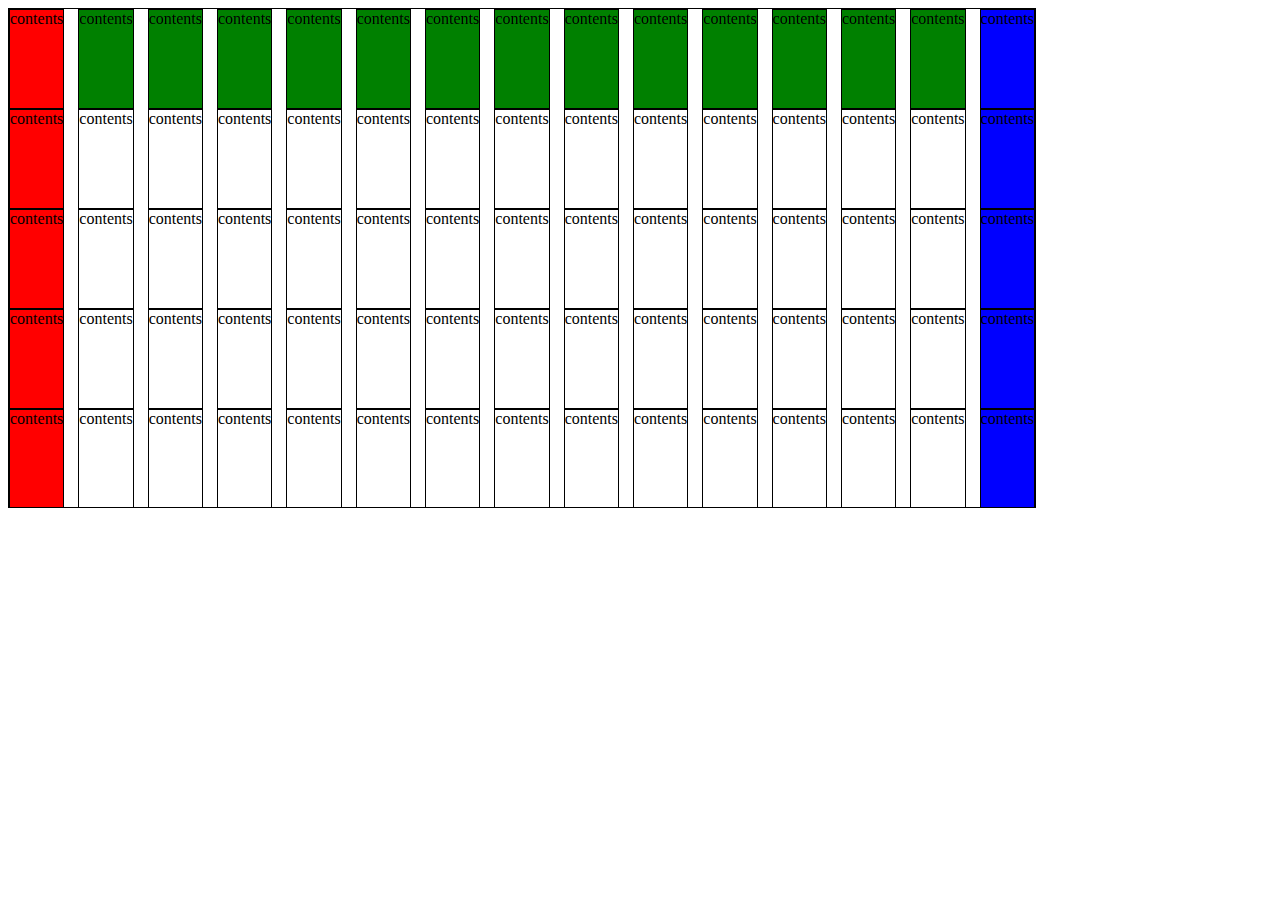
<file: sticky-table.html>
<!DOCTYPE html>
<html lang="en">
    <head>
        <meta charset="UTF-8">
        <meta http-equiv="X-UA-Compatible" content="IE=edge">
        <meta name="viewport" content="width=device-width, initial-scale=1.0">
        <link rel="stylesheet" href="./sticky-table.css">
        <title>sticky-table</title>
    </head>
    <body>
        <div class="table">
                <ul class="header">
                    <li class="left">contents</li>
                    <li>contents</li>
                    <li>contents</li>
                    <li>contents</li>
                    <li>contents</li>
                    <li>contents</li>
                    <li>contents</li>
                    <li>contents</li>
                    <li>contents</li>
                    <li>contents</li>
                    <li>contents</li>
                    <li>contents</li>
                    <li>contents</li>
                    <li>contents</li>
                    <li class="right">contents</li> 
                </ul>
                <ul>
                    <li class="left">contents</li>
                    <li>contents</li>
                    <li>contents</li>
                    <li>contents</li>
                    <li>contents</li>
                    <li>contents</li>
                    <li>contents</li>
                    <li>contents</li>
                    <li>contents</li>
                    <li>contents</li>
                    <li>contents</li>
                    <li>contents</li>
                    <li>contents</li>
                    <li>contents</li>
                    <li class="right">contents</li> 
                </ul>
                <ul>
                    <li class="left">contents</li>
                    <li>contents</li>
                    <li>contents</li>
                    <li>contents</li>
                    <li>contents</li>
                    <li>contents</li>
                    <li>contents</li>
                    <li>contents</li>
                    <li>contents</li>
                    <li>contents</li>
                    <li>contents</li>
                    <li>contents</li>
                    <li>contents</li>
                    <li>contents</li>
                    <li class="right">contents</li> 
                </ul>
                <ul>
                    <li class="left">contents</li>
                    <li>contents</li>
                    <li>contents</li>
                    <li>contents</li>
                    <li>contents</li>
                    <li>contents</li>
                    <li>contents</li>
                    <li>contents</li>
                    <li>contents</li>
                    <li>contents</li>
                    <li>contents</li>
                    <li>contents</li>
                    <li>contents</li>
                    <li>contents</li>
                    <li class="right">contents</li> 
                </ul>
                <ul>
                    <li class="left">contents</li>
                    <li>contents</li>
                    <li>contents</li>
                    <li>contents</li>
                    <li>contents</li>
                    <li>contents</li>
                    <li>contents</li>
                    <li>contents</li>
                    <li>contents</li>
                    <li>contents</li>
                    <li>contents</li>
                    <li>contents</li>
                    <li>contents</li>
                    <li>contents</li>
                    <li class="right">contents</li> 
                </ul>
                <ul>
                    <li class="left">contents</li>
                    <li>contents</li>
                    <li>contents</li>
                    <li>contents</li>
                    <li>contents</li>
                    <li>contents</li>
                    <li>contents</li>
                    <li>contents</li>
                    <li>contents</li>
                    <li>contents</li>
                    <li>contents</li>
                    <li>contents</li>
                    <li>contents</li>
                    <li>contents</li>
                    <li class="right">contents</li> 
                </ul>
                <ul>
                    <li class="left">contents</li>
                    <li>contents</li>
                    <li>contents</li>
                    <li>contents</li>
                    <li>contents</li>
                    <li>contents</li>
                    <li>contents</li>
                    <li>contents</li>
                    <li>contents</li>
                    <li>contents</li>
                    <li>contents</li>
                    <li>contents</li>
                    <li>contents</li>
                    <li>contents</li>
                    <li class="right">contents</li> 
                </ul>
                <ul>
                    <li class="left">contents</li>
                    <li>contents</li>
                    <li>contents</li>
                    <li>contents</li>
                    <li>contents</li>
                    <li>contents</li>
                    <li>contents</li>
                    <li>contents</li>
                    <li>contents</li>
                    <li>contents</li>
                    <li>contents</li>
                    <li>contents</li>
                    <li>contents</li>
                    <li>contents</li>
                    <li class="right">contents</li> 
                </ul>
                <ul>
                    <li class="left">contents</li>
                    <li>contents</li>
                    <li>contents</li>
                    <li>contents</li>
                    <li>contents</li>
                    <li>contents</li>
                    <li>contents</li>
                    <li>contents</li>
                    <li>contents</li>
                    <li>contents</li>
                    <li>contents</li>
                    <li>contents</li>
                    <li>contents</li>
                    <li>contents</li>
                    <li class="right">contents</li> 
                </ul>
                <ul>
                    <li class="left">contents</li>
                    <li>contents</li>
                    <li>contents</li>
                    <li>contents</li>
                    <li>contents</li>
                    <li>contents</li>
                    <li>contents</li>
                    <li>contents</li>
                    <li>contents</li>
                    <li>contents</li>
                    <li>contents</li>
                    <li>contents</li>
                    <li>contents</li>
                    <li>contents</li>
                    <li class="right">contents</li> 
                </ul>
                <ul>
                    <li class="left">contents</li>
                    <li>contents</li>
                    <li>contents</li>
                    <li>contents</li>
                    <li>contents</li>
                    <li>contents</li>
                    <li>contents</li>
                    <li>contents</li>
                    <li>contents</li>
                    <li>contents</li>
                    <li>contents</li>
                    <li>contents</li>
                    <li>contents</li>
                    <li>contents</li>
                    <li class="right">contents</li> 
                </ul>
                <ul>
                    <li class="left">contents</li>
                    <li>contents</li>
                    <li>contents</li>
                    <li>contents</li>
                    <li>contents</li>
                    <li>contents</li>
                    <li>contents</li>
                    <li>contents</li>
                    <li>contents</li>
                    <li>contents</li>
                    <li>contents</li>
                    <li>contents</li>
                    <li>contents</li>
                    <li>contents</li>
                    <li class="right">contents</li> 
                </ul>
        </div>
    </body>
</html>
</file>
<file: sticky-table.css>
.table{
    max-width: 1028px;
    border: 1px solid black;
    box-sizing: border-box;
    height: 500px;
    overflow: scroll;
    position: relative;
}

.header{
    position: sticky;
    top: 0;
    z-index: 4;
}

.header li{
    background-color: green;
}


.left{
    position: sticky;
    left: 0;
    z-index: 2;
    background-color: red !important; 
}

.right{
    position: sticky;
    right: 0;
    z-index: 2;
    background-color: blue !important;
}

ul{
    position: relative;
    width: 100%;
    display: flex;
    justify-content: space-between;
    list-style: none;
    padding: 0;
    margin: 0;
}

li{
    border: 1px solid black;
    box-sizing: border-box;
    height: 100px;
}
</file>
